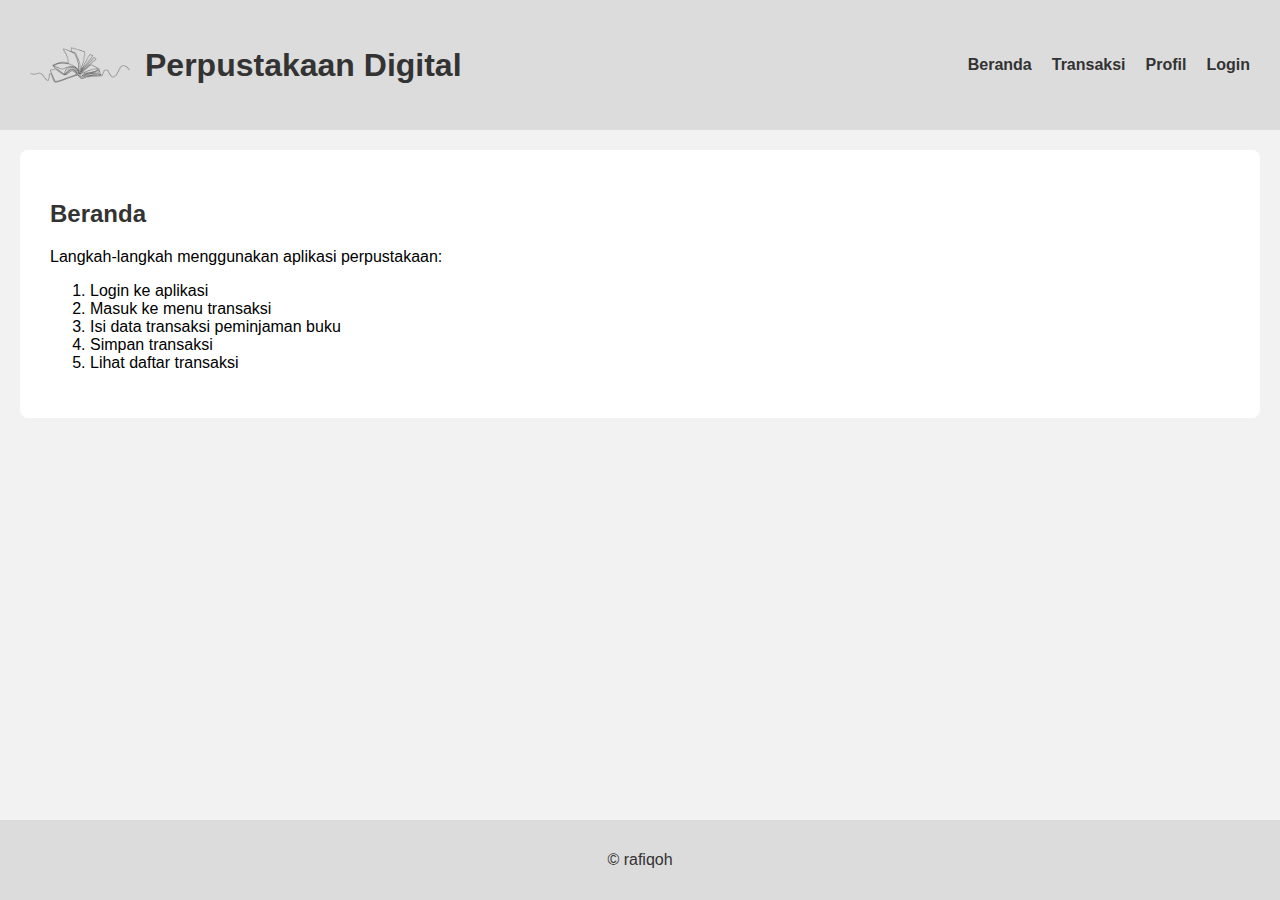
<file: index.html>
<!DOCTYPE html>
<html lang="id">
<head>
    <meta charset="UTF-8">
    <meta name="viewport" content="width=device-width, initial-scale=1.0">
    <title>Aplikasi Perpustakaan</title>
    <link rel="stylesheet" href="css/style.css">

</head>
<body>

<header>
    <div style="display:flex; align-items:center;">
        <img src="css/logo2.png" alt="Logo Perpustakaan">
        <h1>Perpustakaan Digital</h1>
    </div>

    <nav>
        <ul>
            <li><a href="index.html">Beranda</a></li>
            <li><a href="transakasi.html">Transaksi</a></li>
            <li><a href="profil.html">Profil</a></li>
            <li><a href="login.html">Login</a></li>
        </ul>
    </nav>
</header>

<main>
<section id="beranda">
    <h2>Beranda</h2>
    <p>Langkah-langkah menggunakan aplikasi perpustakaan:</p>
    <ol>
        <li>Login ke aplikasi</li>
        <li>Masuk ke menu transaksi</li>
        <li>Isi data transaksi peminjaman buku</li>
        <li>Simpan transaksi</li>
        <li>Lihat daftar transaksi</li>
    </ol>
</section>
</main>

<footer>
    <p>&copy; rafiqoh</p>
</footer>

</body>
</html>
</file>
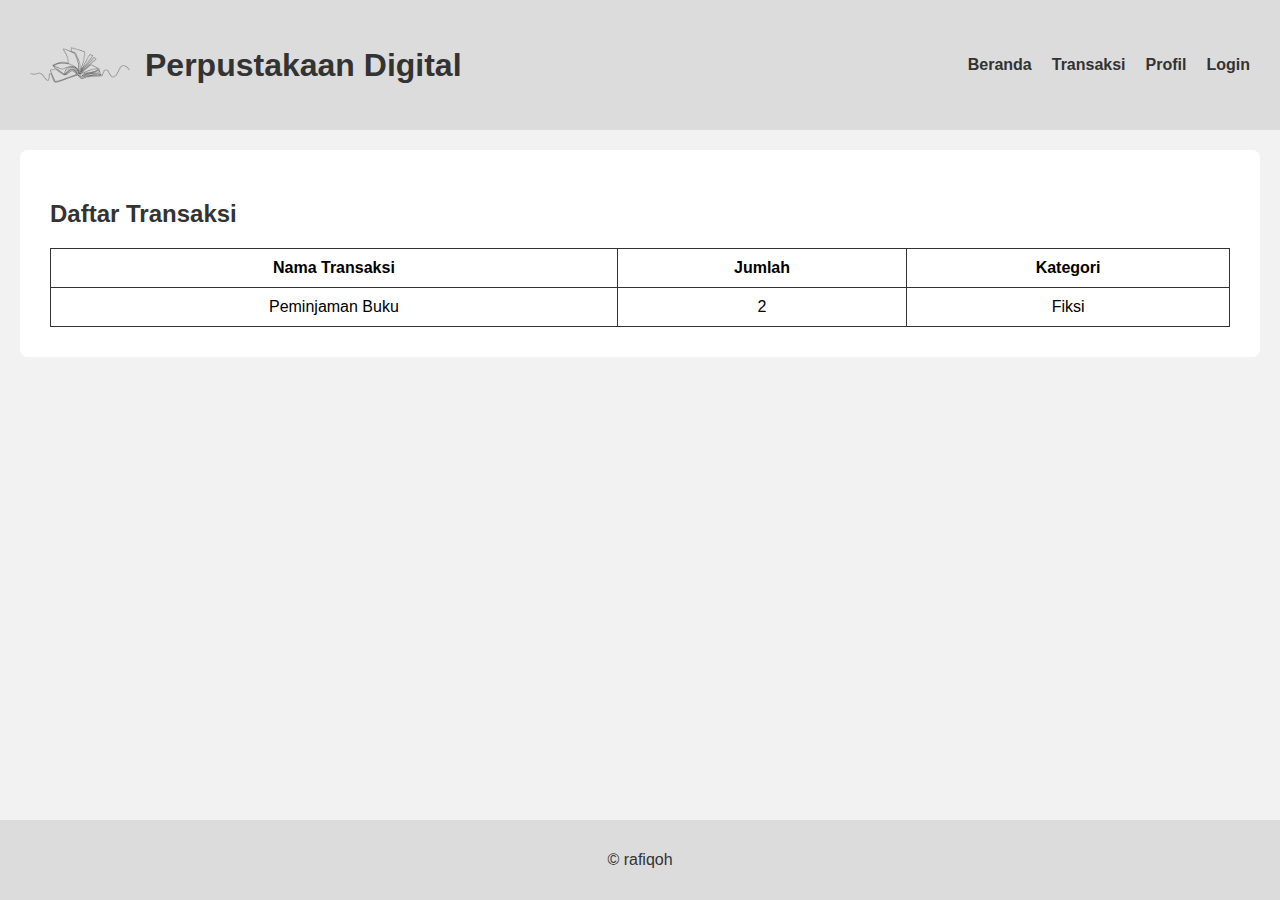
<file: daftarTransaksi.html>
<!DOCTYPE html>
<html lang="id">
<head>
    <meta charset="UTF-8">
    <meta name="viewport" content="width=device-width, initial-scale=1.0">
    <title>Aplikasi Perpustakaan</title>
    <link rel="stylesheet" href="css/style.css">

</head>
<body>

<header>
    <div style="display:flex; align-items:center;">
        <img src="css/logo2.png" alt="Logo Perpustakaan">
        <h1>Perpustakaan Digital</h1>
    </div>

    <nav>
        <ul>
            <li><a href="index.html">Beranda</a></li>
            <li><a href="transakasi.html">Transaksi</a></li>
            <li><a href="profil.html">Profil</a></li>
            <li><a href="login.html">Login</a></li>
        </ul>
    </nav>
</header>

<main>
<section id="daftar">
    <h2>Daftar Transaksi</h2>

    <table>
        <tr>
            <th>Nama Transaksi</th>
            <th>Jumlah</th>
            <th>Kategori</th>
        </tr>
        <tr>
            <td>Peminjaman Buku</td>
            <td>2</td>
            <td>Fiksi</td>
        </tr>
    </table>
</section>
</main>

<footer>
    <p>&copy; rafiqoh</p>
</footer>

</body>
</html>
</file>
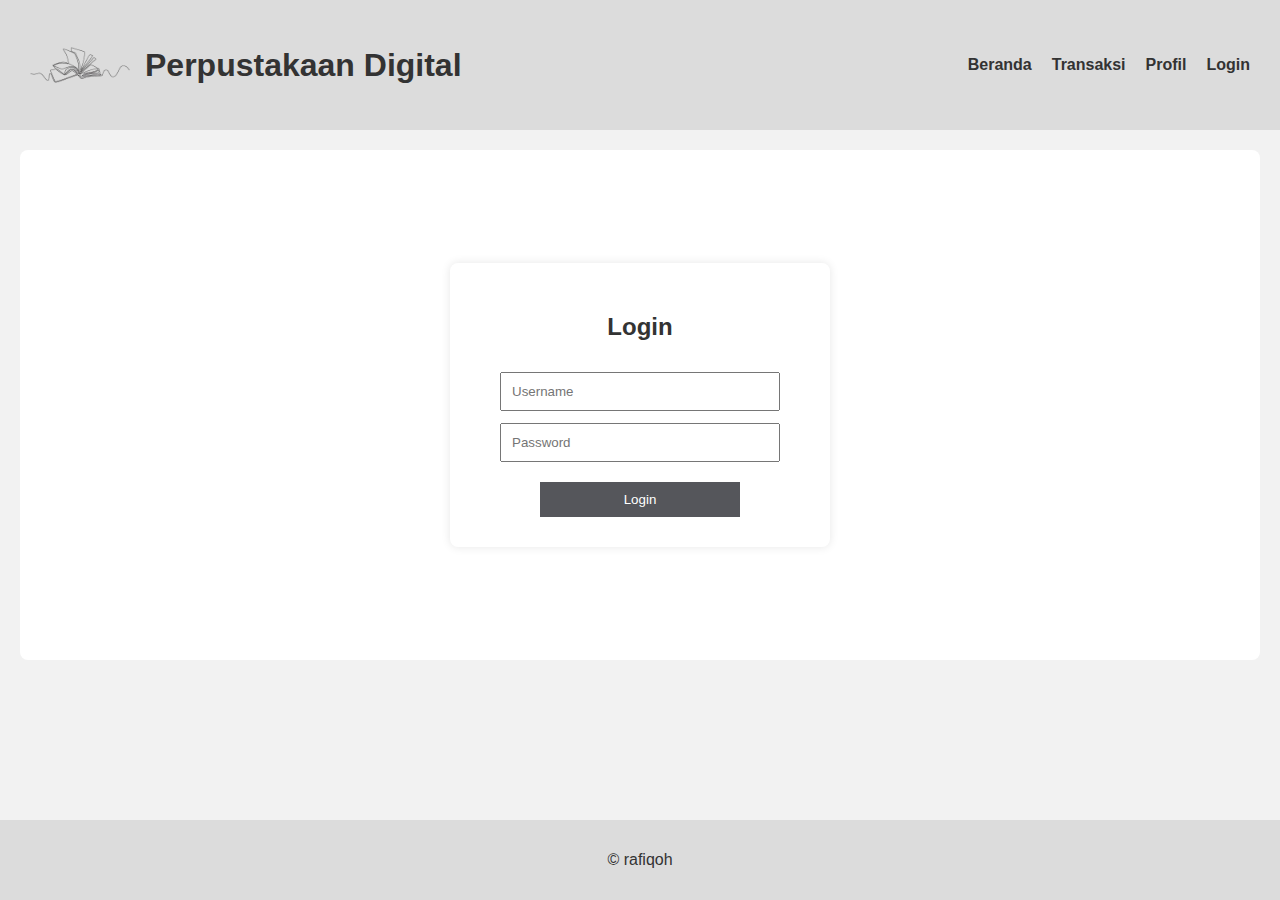
<file: login.html>
<!DOCTYPE html>
<html lang="id">
<head>
    <meta charset="UTF-8">
    <meta name="viewport" content="width=device-width, initial-scale=1.0">
    <title>Aplikasi Perpustakaan</title>
    <link rel="stylesheet" href="css/style.css">

</head>
<body>

<header>
    <div style="display:flex; align-items:center;">
        <img src="css/logo2.png" alt="Logo Perpustakaan">
        <h1>Perpustakaan Digital</h1>
    </div>

    <nav>
        <ul>
            <li><a href="index.html">Beranda</a></li>
            <li><a href="transakasi.html">Transaksi</a></li>
            <li><a href="profil.html">Profil</a></li>
            <li><a href="login.html">Login</a></li>
        </ul>
    </nav>
</header>

<main>
<section id="login" class="login-section">
    <div class="login-box">
    <h2>Login</h2>

    <form>
        <input type="text" placeholder="Username">
        <input type="password" placeholder="Password">
        <button type="submit">Login</button>
    </form>
    </div>
</section>
</main>

<footer>
    <p>&copy; rafiqoh</p>
</footer>

</body>
</html>
</file>
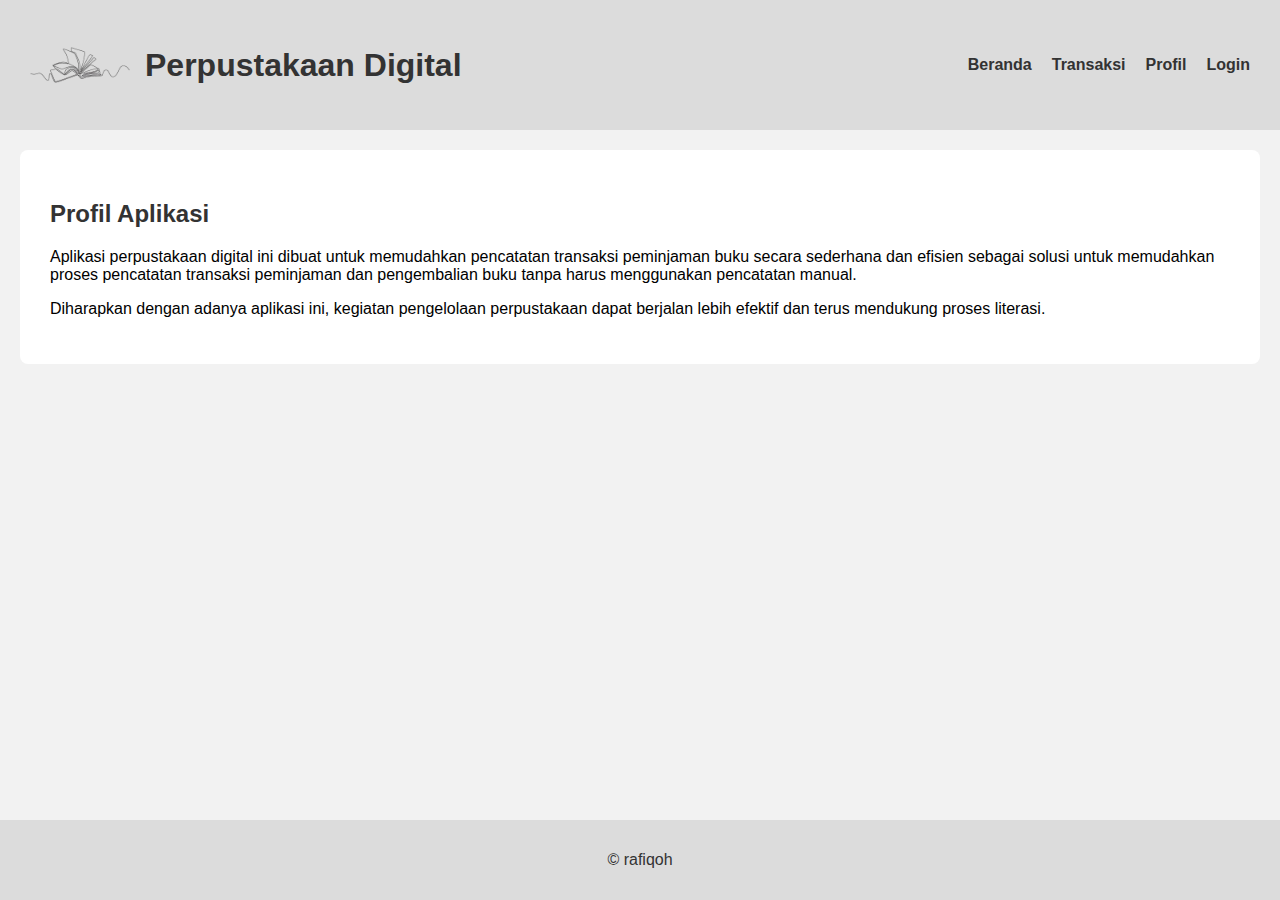
<file: profil.html>
<!DOCTYPE html>
<html lang="id">
<head>
    <meta charset="UTF-8">
    <meta name="viewport" content="width=device-width, initial-scale=1.0">
    <title>Aplikasi Perpustakaan</title>
    <link rel="stylesheet" href="css/style.css">

</head>
<body>

<header>
    <div style="display:flex; align-items:center;">
        <img src="css/logo2.png" alt="Logo Perpustakaan">
        <h1>Perpustakaan Digital</h1>
    </div>

    <nav>
        <ul>
            <li><a href="index.html">Beranda</a></li>
            <li><a href="transakasi.html">Transaksi</a></li>
            <li><a href="profil.html">Profil</a></li>
            <li><a href="login.html">Login</a></li>
        </ul>
    </nav>
</header>

<main>
<section id="profil">
    <h2>Profil Aplikasi</h2>
    <p>
        Aplikasi perpustakaan digital ini dibuat untuk memudahkan pencatatan transaksi
        peminjaman buku secara sederhana dan efisien sebagai solusi untuk memudahkan proses
        pencatatan transaksi peminjaman dan pengembalian buku tanpa harus menggunakan
        pencatatan manual.
    </p>
    <p>
        Diharapkan dengan adanya aplikasi ini, kegiatan pengelolaan perpustakaan
        dapat berjalan lebih efektif dan terus mendukung proses literasi. 
    </p>
</section>
</main>

<footer>
    <p>&copy; rafiqoh</p>
</footer>

</body>
</html>
</file>
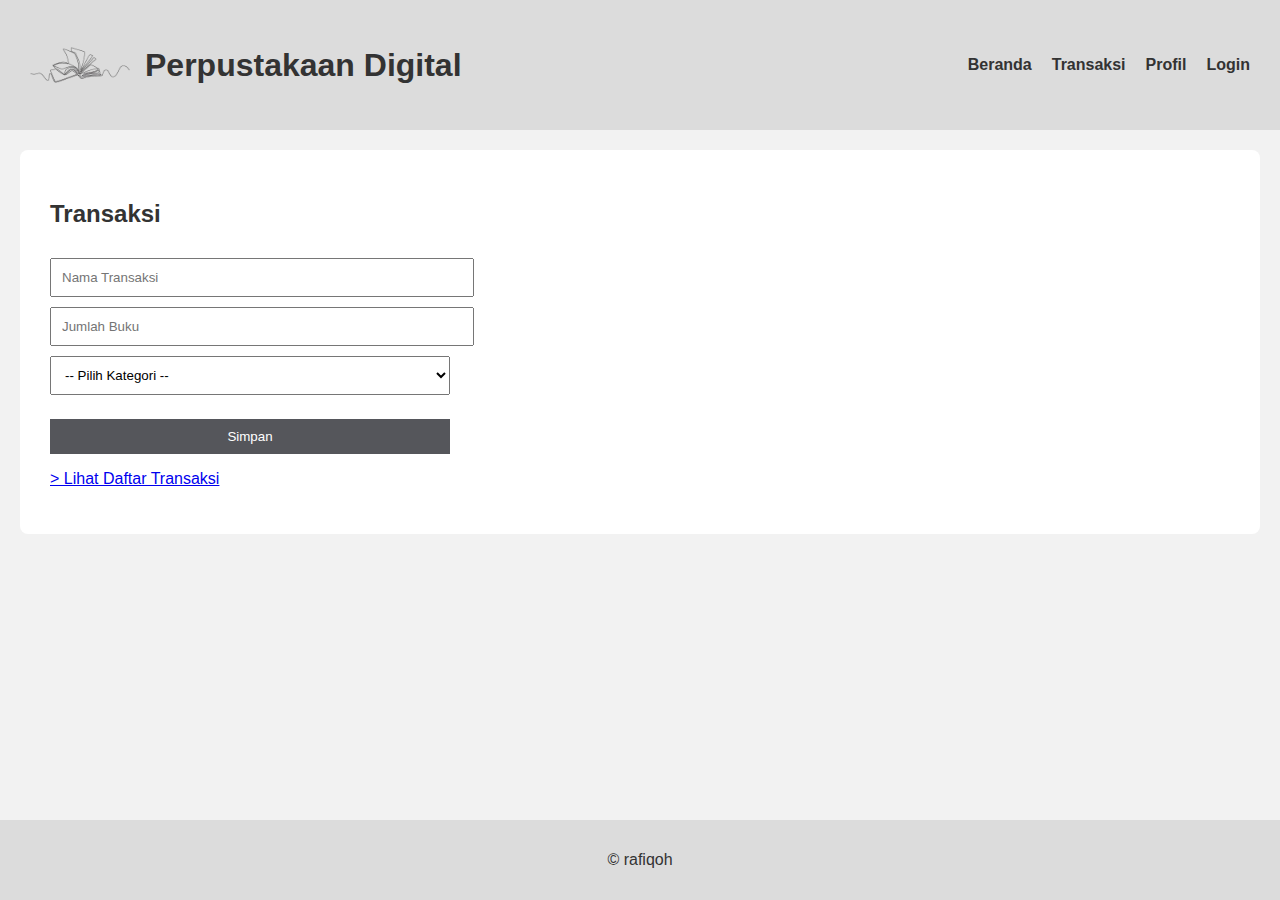
<file: transakasi.html>
<!DOCTYPE html>
<html lang="id">
<head>
    <meta charset="UTF-8">
    <meta name="viewport" content="width=device-width, initial-scale=1.0">
    <title>Aplikasi Perpustakaan</title>
    <link rel="stylesheet" href="css/style.css">

</head>
<body>

<header>
    <div style="display:flex; align-items:center;">
        <img src="css/logo2.png" alt="Logo Perpustakaan">
        <h1>Perpustakaan Digital</h1>
    </div>

    <nav>
        <ul>
            <li><a href="index.html">Beranda</a></li>
            <li><a href="transakasi.html">Transaksi</a></li>
            <li><a href="profil.html">Profil</a></li>
            <li><a href="login.html">Login</a></li>
        </ul>
    </nav>
</header>

<main>
<section id="transaksi">
    <h2>Transaksi</h2>

    <form onsubmit="return validasiTransaksi()">
        <input type="text" id="nama" placeholder="Nama Transaksi">
        <input type="number" id="jumlah" placeholder="Jumlah Buku">
        <select id="kategori">
            <option value="">-- Pilih Kategori --</option>
            <option>Fiksi</option>
            <option>Non Fiksi</option>
        </select>

        <p id="errorMsg" class="error"></p>

        <button type="submit">Simpan</button>
    </form>

    <p>
        <a href="daftarTransaksi.html">> Lihat Daftar Transaksi</a>
    </p>
</section>
</main>

<footer>
    <p>&copy; rafiqoh</p>
</footer>

<script>
    function validasiTransaksi() {
        const nama = document.getElementById("nama").value;
        const jumlah = document.getElementById("jumlah").value;
        const kategori = document.getElementById("kategori").value;
        const errorMsg = document.getElementById("errorMsg");

        if (nama === "" || jumlah === "" || kategori === "") {
            errorMsg.textContent = "Semua input harus diisi!";
            return false;
        }

        alert("Transaksi berhasil disimpan!");
        return true;
    }
</script>

</body>
</html>
</file>
<file: css/style.css>
body {
    margin: 0;
    font-family: Arial, sans-serif;
    background-color: #f2f2f2; 

    display: flex;
    flex-direction: column;
    min-height: 100vh;
}


/* ===== HEADER ===== */
header {
    background-color:  #dcdcdc;
    padding: 15px 30px;
    display: flex;
    align-items: center;
    justify-content: space-between;
}

header img {
    height: 100px;
    width: auto;
}

header h1 {
    color: #333; 
    margin-left: 15px;
}

nav ul {
    list-style: none;
    display: flex;
    gap: 20px;
    margin: 0;
    padding: 0;
}

nav ul li a {
    text-decoration: none;
    color: #333;
    font-weight: bold;
}

main {
    flex: 1;
}

/* ===== SECTION ===== */
section {
    padding: 30px;
    margin: 20px;
    background-color: #ffffff;
    border-radius: 8px;
}

h2 {
    color: #333;
}

/* ===== FORM ===== */
form {
    max-width: 400px;
}

input, select, button {
    width: 100%;
    padding: 10px;
    margin-top: 10px;
}

button {
    background-color: #55565b;
    color: white;
    border: none;
    cursor: pointer;
}

.error {
    color: red;
    font-size: 14px;
}

/* ===== LOGIN CENTER ===== */
.login-section {
    display: flex;
    justify-content: center;
    align-items: center;
    min-height: 50vh;
}

.login-box {
    background-color: #ffffff;
    padding: 30px;
    width: 320px;
    border-radius: 8px;
    box-shadow: 0 0 10px rgba(0, 0, 0, 0.1);
    text-align: center;
}

.login-box input {
    width: 80%;
    padding: 10px;
    margin-top: 12px;
}

.login-box button {
    width: 200px;
    padding: 10px;
    margin: 20px auto 0;
    display: block;
}


/* ===== TABLE ===== */
table {
    width: 100%;
    border-collapse: collapse;
    margin-top: 20px;
}

table, th, td {
    border: 1px solid #333;
}

th, td {
    padding: 10px;
    text-align: center;
}

/* ===== FOOTER ===== */
footer {
    background-color: #dcdcdc;
    color: #333;
    text-align: center;
    padding: 15px;
    margin-top: 40px;
}

/* ===== RESPONSIVE ===== */
@media (max-width: 768px) {
    header {
        flex-direction: column;
        gap: 10px;
    }

    nav ul {
        flex-direction: column;
        align-items: center;
    }

    section {
        margin: 10px;
    }
}
</file>
